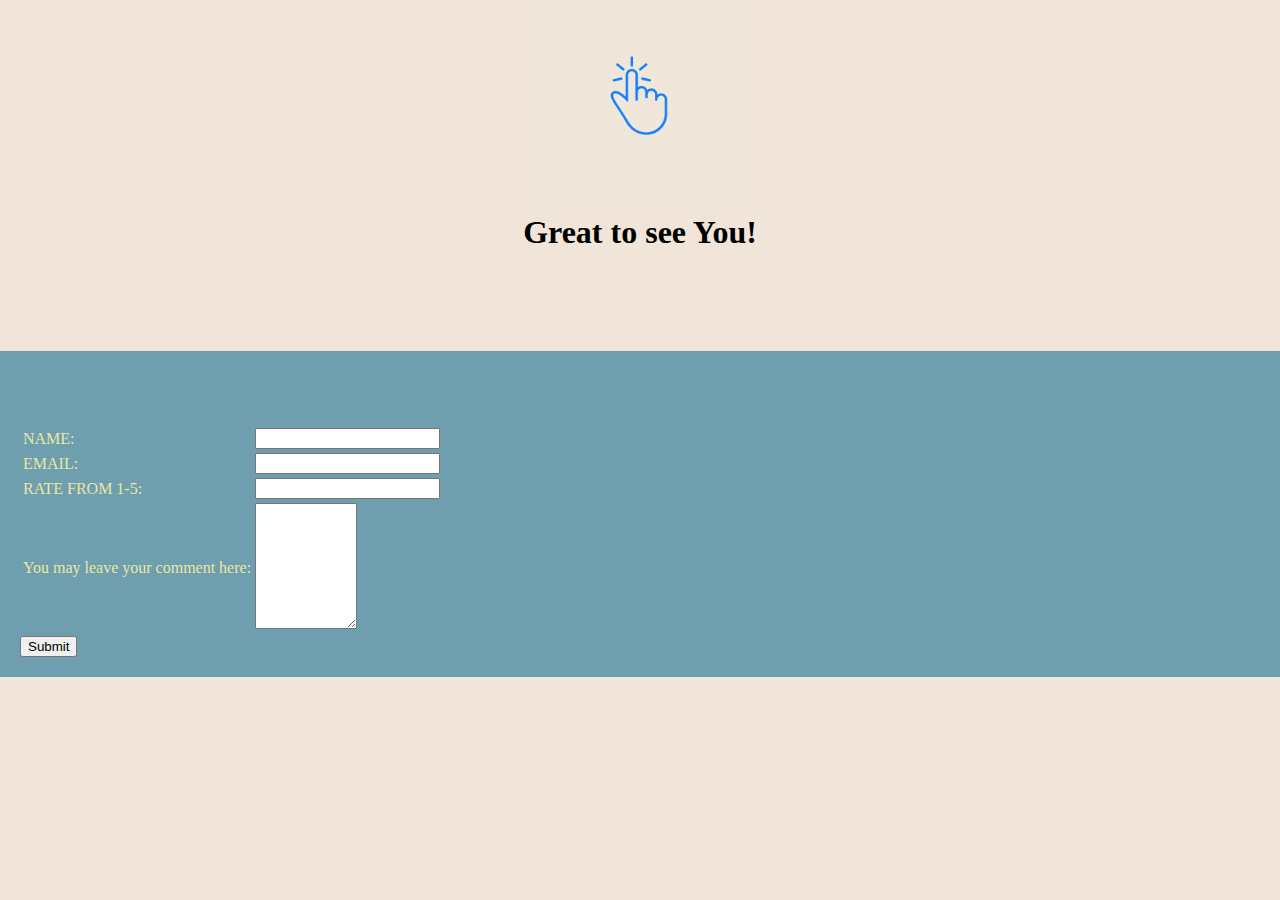
<file: feedback.html>
<!DOCTYPE html>
<html lang="en" dir="ltr">
  <head>
    <meta charset="utf-8">
    <title>Feedback</title>
    <link rel="stylesheet" href="css/style.css">
  </head>
  <body>
    <img class="fefd"src="images/fefd.png" alt="">
  <h1>  Great to see You!</h1>
  <form class="feedback" action="index.html" method="post">
<table>
<tr>


    <td><label>NAME: </label></td>
    <td><input type="text" name="" value=""></td><br></tr>
    <tr>

  <td><label>EMAIL: </label></td>
    <td><input type="email" name="" value=""></td<br>
      </tr>
  <tr>
    <td> <label>RATE FROM 1-5: </label></td>
    <td><input type="text" name="" value=""></td><br>
      </tr>
    <tr>

<td> <label>You may leave your comment here: </label></td>
  <td><textarea name="name" rows="8" cols="10"></textarea></td><br>
    </tr>

  </table>
  <input type="submit" <a href="mailto:dukhushme@gmail.comsubject=feedback"></a>
  </form>
  </body>
</html>
</file>
<file: css/style.css>
body{
  background-color: #f0e5d8;
  text-align: center;
  margin: 0;
}
h1
{
  font-family: 'Marck Script', cursive;
margin: 10px auto;
}
h2
{
  color: #719fb0;
  font-family: 'Nunito', sans-serif;
font-size: 30px;
  text-align: center;
  margin: 70px auto 70px auto;
}
h3
{
  color: #3b5360;
  font-family: 'Inconsolata', monospace;
  margin: 50px auto;
}

hr
{
  margin: 100px auto;
  border: dotted #f4f4f4;
  border-bottom: none;
  width: 10%;
}

a
{
  padding: 20px;
  text-decoration: none;
  color: #bbdfc8;
}
a:hover
{
  color: #ffc75f;
}
p
{
font-size: 20px;
  font-family: 'Exo', sans-serif;
  width: auto;
  text-align: center;
}
.pic1
{
  width: 100%;
  margin: 1px;
}
#poss
{
  position: absolute;
  left: 200px;
  width: 300px;
  float: left;
}

.myself
{
  width: 200px;
  margin: 50px auto;
}
.hr1
{
  border: solid noshade;
}
.heading1
{
  color: #6b011f;
  margin: 0px auto ;
font-size: 80px;
}
.heading2
{
  color: #da723c;
}
.about
{
  margin: 100px auto;
  padding: 50px;
}
.top
{
  background-color: #faf3e0;
  margin: 5px auto 50px;
  position: relative;
  padding: 10px;
}
.second
{
  margin: 100px auto 20px;
  padding: 20px;
  background-color: #ccf2f4;

}
.pic2
{
  width: 200px;
  margin: 30px 20px;
}
.ew
{

  width: 25px;
align-content: flex-start;

}
.btn1 {
  margin: 20px 20px;
  padding: 30px;
  background: #d9cb34;
  background-image: -webkit-linear-gradient(top, #d9cb34, #b8572b);
  background-image: -moz-linear-gradient(top, #d9cb34, #b8572b);
  background-image: -ms-linear-gradient(top, #d9cb34, #b8572b);
  background-image: -o-linear-gradient(top, #d9cb34, #b8572b);
  background-image: linear-gradient(to bottom, #d9cb34, #b8572b);
  -webkit-border-radius: 10;
  -moz-border-radius: 10;
  border-radius: 10px;
  font-family: Arial;
  color: #ffffff;
  font-size: 17px;
  padding: 10px 25px 10px 25px;
  text-decoration: none;
}

.btn1:hover {
  background: #f0e738;
  background-image: -webkit-linear-gradient(top, #f0e738, #d44485);
  background-image: -moz-linear-gradient(top, #f0e738, #d44485);
  background-image: -ms-linear-gradient(top, #f0e738, #d44485);
  background-image: -o-linear-gradient(top, #f0e738, #d44485);
  background-image: linear-gradient(to bottom, #f0e738, #d44485);
  text-decoration: none;
}
.btn2 {
  margin: 20px 20px;
  background: #d9cb34;
  background-image: -webkit-linear-gradient(top, #d9cb34, #b8572b);
  background-image: -moz-linear-gradient(top, #d9cb34, #b8572b);
  background-image: -ms-linear-gradient(top, #d9cb34, #b8572b);
  background-image: -o-linear-gradient(top, #d9cb34, #b8572b);
  background-image: linear-gradient(to bottom, #d9cb34, #b8572b);
  -webkit-border-radius: 10;
  -moz-border-radius: 10;
  border-radius: 10px;
  font-family: Arial;
  color: #ffffff;
  font-size: 17px;
  padding: 10px 25px 10px 25px;
  text-decoration: none;
}

.btn2:hover {
  background: #f0e738;
  background-image: -webkit-linear-gradient(top, #f0e738, #d44485);
  background-image: -moz-linear-gradient(top, #f0e738, #d44485);
  background-image: -ms-linear-gradient(top, #f0e738, #d44485);
  background-image: -o-linear-gradient(top, #f0e738, #d44485);
  background-image: linear-gradient(to bottom, #f0e738, #d44485);
  text-decoration: none;
}
.feed
{

  background: #96d5e0;
  background-image: -webkit-linear-gradient(top, #96d5e0, #617785);
  background-image: -moz-linear-gradient(top, #96d5e0, #617785);
  background-image: -ms-linear-gradient(top, #96d5e0, #617785);
  background-image: -o-linear-gradient(top, #96d5e0, #617785);
  background-image: linear-gradient(to bottom, #96d5e0, #617785);
  -webkit-border-radius: 10;
  -moz-border-radius: 10;
  border-radius: 10px;
  font-family: Georgia;
  color: #ffffff;
  font-size: 15px;
  padding: 10px 25px 10px 25px;
  text-decoration: none;
}

.feed:hover {
  background: #f0e738;
  background-image: -webkit-linear-gradient(top, #f0e738, #d44485);
  background-image: -moz-linear-gradient(top, #f0e738, #d44485);
  background-image: -ms-linear-gradient(top, #f0e738, #d44485);
  background-image: -o-linear-gradient(top, #f0e738, #d44485);
  background-image: linear-gradient(to bottom, #f0e738, #d44485);
  text-decoration: none;
}

.last
{
  background-color: #b67171;
  margin: 5px auto 10px;
  padding: 10px;
}
.icon
{
  background: url("images/whatsapp.css");
}
.feedback{
  background-color: #6f9eaf;
  color: #e8e9a1;
  padding: 20px;
  margin: 100px auto;
  text-align: left;

}
.fefd
{
  width: 200px;

}
.para
{
  margin: 0px 300px;
  text-align: center;
}
#list
{
  margin: 50px auto;
}
#copyright
{
  color: #f0e5d8;
}
#toplights
{
  height: 90px;
  width: 400px;
  margin: 0px ;
}
</file>
